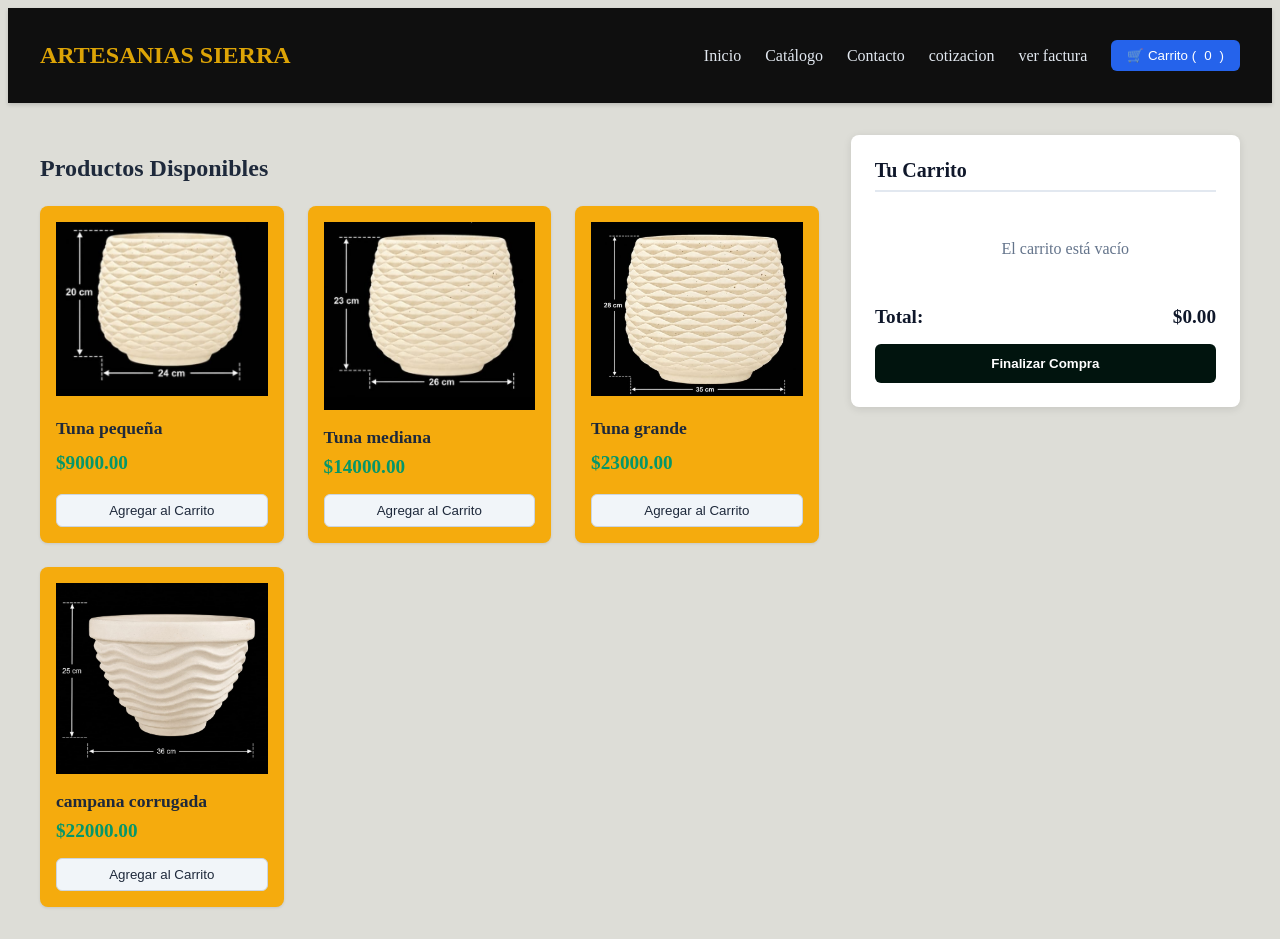
<file: index.html>
<!DOCTYPE html>
<html lang="es">
<head>
    <meta charset="UTF-8">
    <meta name="viewport" content="width=device-width, initial-scale=1.0">
    <title>Tienda Simple con Carrito</title>
    <link rel="stylesheet" href="css/estilos.css">
</head>
<body>

    <!-- Barra de Navegación -->
    <header>
        <nav class="navbar">
            <div class="logo">ARTESANIAS SIERRA</div>
            <ul class="nav-links">
                <li><a href="inicio.html">Inicio</a></li>
                <li><a href="catalogo.html">Catálogo</a></li>
                <li><a href="contacto.html">Contacto</a></li>
                <li><a href="cotizacion.html">cotizacion</a></li>
                 <li><a href="factura.html">ver factura</a></li>
                <li>
                    <button class="cart-badge-btn">
                        🛒 Carrito (<span id="cart-count">0</span>)
                    </button>
                </li>
            </ul>
        </nav>
    </header>

    <!-- Contenido Principal -->
    <div class="container">
        <!-- Listado de Productos -->
        <main>


            

            <h2 style="margin-bottom: 1.5rem; font-size: 1.5rem;">Productos Disponibles</h2>
            <div class="products-grid" id="products-grid">
                <!-- Los productos se inyectan dinámicamente mediante JavaScript -->
            </div>
        </main>
        
        <!-- Panel del Carrito -->
        <aside class="cart-section">
            <div class="cart-title">Tu Carrito</div>
            <ul class="cart-items" id="cart-items">
                <p class="empty-cart">El carrito está vacío</p>
            </ul>
            <div class="cart-total">
                <span>Total:</span>
                <span id="cart-total-price">$0.00</span>
            </div>
            <button class="btn-checkout" onclick="checkout()">Finalizar Compra</button>
        </aside>
    </div>

    <!-- Lógica en JavaScript -->
    <script>
        // Base de datos simulada de productos
        const products = [
            { id: 1, name: 'Tuna pequeña', price: 9000.00, image: 'fotos/tuna pequeña.jpeg' },
            { id: 2, name: 'Tuna mediana', price: 14000.00, image: 'fotos/tuna mediana.jpeg' },
            { id: 3, name: 'Tuna grande', price: 23000.00, image: 'fotos/tuna grande.jpeg' },
            { id: 4, name: 'campana corrugada', price: 22000.00, image: 'fotos/campana corrugada.jpeg' }
        ];

        let cart = [];

        // Renderizar productos en la interfaz
        function renderProducts() {
            const grid = document.getElementById('products-grid');
            grid.innerHTML = products.map(product => `
                <div class="product-card">
                    <img src="${product.image}" alt="${product.name}">
                   
                    <h3 class="product-title">${product.name}</h3>
                    <div class="product-price">$${product.price.toFixed(2)}</div>
                    <button class="btn-add" onclick="addToCart(${product.id})">Agregar al Carrito</button>
                </div>
            `).join('');
        }

        // Agregar producto al carrito
        function addToCart(productId) {
            const product = products.find(p => p.id === productId);
            const cartItem = cart.find(item => item.id === productId);

            if (cartItem) {
                cartItem.quantity++;
            } else {
                cart.push({ ...product, quantity: 1 });
            }
            renderCart();
        }

        // Eliminar producto del carrito
        function removeFromCart(productId) {
            cart = cart.filter(item => item.id !== productId);
            renderCart();
        }

        // Renderizar el contenido y totales del carrito
        function renderCart() {
            const cartItemsList = document.getElementById('cart-items');
            const cartCount = document.getElementById('cart-count');
            const cartTotalPrice = document.getElementById('cart-total-price');

            // Actualizar contador superior
            const totalCount = cart.reduce((sum, item) => sum + item.quantity, 0);
            cartCount.textContent = totalCount;

            // Validar si está vacío
            if (cart.length === 0) {
                cartItemsList.innerHTML = '<p class="empty-cart">El carrito está vacío</p>';
                cartTotalPrice.textContent = '$0.00';
                return;
            }

            // Generar lista de elementos en el carrito y calcular total
            let total = 0;
            cartItemsList.innerHTML = cart.map(item => {
                const itemTotal = item.price * item.quantity;
                total += itemTotal;
                return `
                    <li class="cart-item">
                        <div class="cart-item-details">
                            <span>${item.name} (x${item.quantity})</span>
                            <span class="cart-item-price">$${itemTotal.toFixed(2)}</span>
                        </div>
                        <button class="btn-remove" onclick="removeFromCart(${item.id})">Eliminar</button>
                    </li>
                `;
            }).join('');

            cartTotalPrice.textContent = `$${total.toFixed(2)}`;
        }

        // Simular proceso de pago
        function checkout() {
            if (cart.length === 0) {
                alert('Tu carrito está vacío.');
                return;
            }
            alert('¡Compra realizada con éxito! Gracias por tu pedido.');
            cart = [];
            renderCart();
        }

        // Inicializar la aplicación al cargar la página
        renderProducts();
    </script>
</body>
</html>
</file>
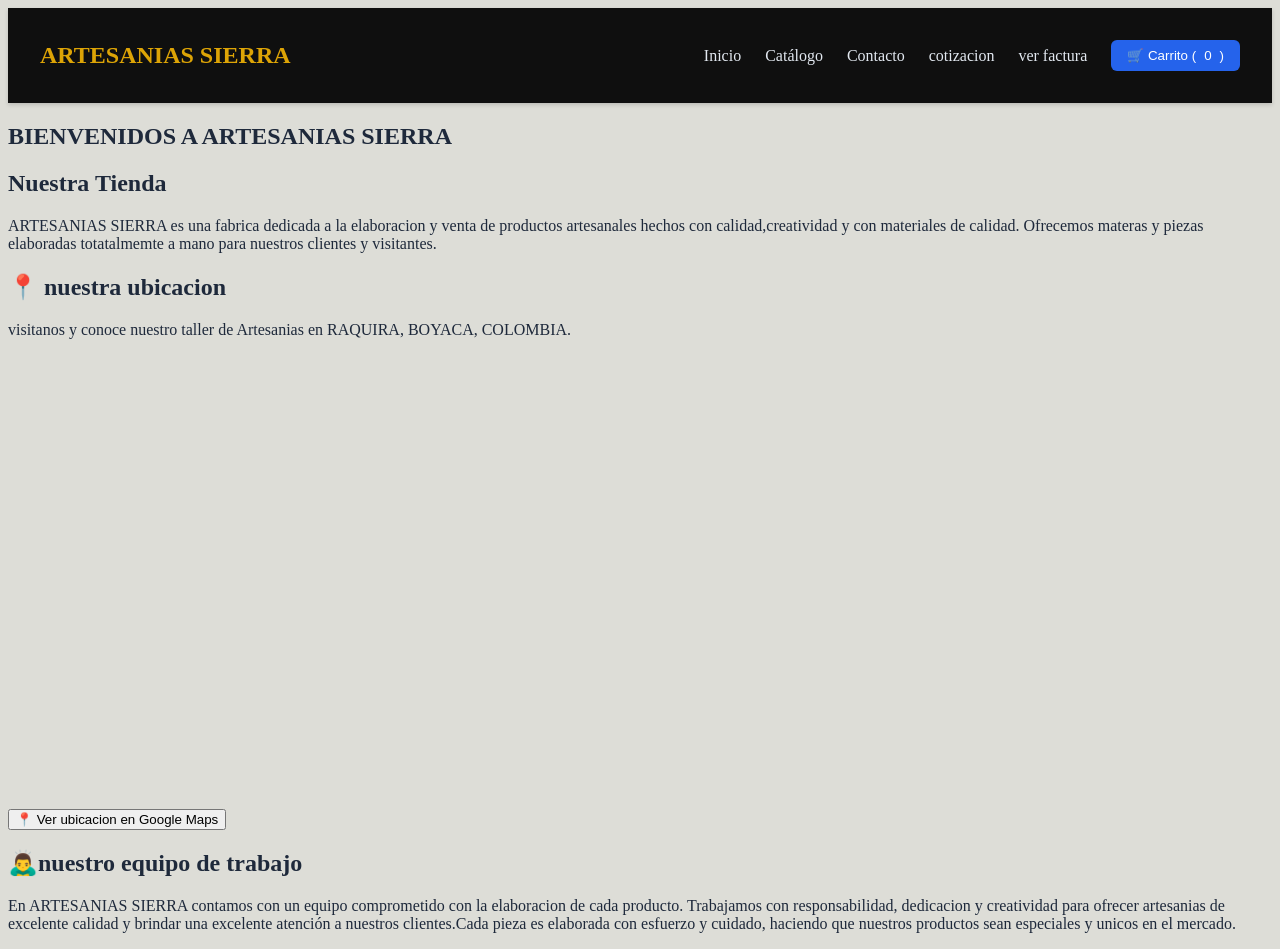
<file: inicio.html>
<!DOCTYPE html>
<html lang="en">
<head>
    <meta charset="UTF-8">
    <meta name="viewport" content="width=device-width, initial-scale=1.0">
    <link rel="stylesheet" href="css/estilos.css">
    <title>Inicio</title>
</head>
<body>
    <!-- Barra de Navegación -->
    <header>
        <nav class="navbar">
            <div class="logo">ARTESANIAS SIERRA</div>
            <ul class="nav-links">
                <li><a href="inicio.html">Inicio</a></li>
                <li><a href="index.html">Catálogo</a></li>
                <li><a href="contacto.html">Contacto</a></li>
                <li><a href="cotizacion.html">cotizacion</a></li>
                 <li><a href="factura.html">ver factura</a></li>
                <li>
                    <button class="cart-badge-btn">
                        🛒 Carrito (<span id="cart-count">0</span>)
                    </button>
                </li>
            </ul>
        </nav>
    </header>
    <section class="Inicio">
                <h1>BIENVENIDOS A ARTESANIAS SIERRA</h1>
                <h2>Nuestra Tienda</h2>
                <p>
                    ARTESANIAS SIERRA es una fabrica dedicada a la elaboracion y venta de productos 
                    artesanales hechos con calidad,creatividad y con materiales de calidad. 
                    Ofrecemos materas y piezas elaboradas totatalmemte a mano para nuestros clientes y visitantes. 
                </p>
                <h2>📍 nuestra ubicacion</h2>
                <p>visitanos y conoce nuestro taller de Artesanias en RAQUIRA, BOYACA, COLOMBIA.</p>
                <div class="mapa">
                    <iframe src="https://www.google.com/maps/embed?pb=!1m17!1m12!1m3!1d3971.245907495654!2d-73.624799!3d5.530492999999999!2m3!1f0!2f0!3f0!3m2!1i1024!2i768!4f13.1!3m2!1m1!2zNcKwMzEnNDkuOCJOIDczwrAzNycyOS4zIlc!5e0!3m2!1ses-419!2sco!4v1787412696524!5m2!1ses-419!2sco" width="600" height="450" style="border:0;" allowfullscreen="" loading="lazy" referrerpolicy="strict-origin-when-cross-origin"></iframe>
                
                </div>
                <a
                href="https://maps.app.goo.gl/sLwxPtsSig7VHJfLA"
                target="_blank">
                <button>📍 Ver ubicacion en Google Maps</button>
            </a>
            </section>
            <section>
                <h2>🙇‍♂️nuestro equipo de trabajo</h2>
            <p>En ARTESANIAS SIERRA contamos con un equipo comprometido con la elaboracion de cada producto.
                Trabajamos con responsabilidad, dedicacion y creatividad para ofrecer artesanias de excelente
                 calidad y brindar una excelente atención a nuestros clientes.Cada pieza es elaborada con 
                 esfuerzo y cuidado, haciendo que nuestros productos sean especiales y unicos en el mercado.
            </p>
            </section>
</body>
</html>
</file>
<file: css/estilos.css>
<style>
    /* ==============================
       ESTILOS GENERALES
    ============================== */

    * {
        box-sizing: border-box;
        margin: 0;
        padding: 0;
        font-family: Segoe UI, 'Tahoma', Geneva, Verdana, sans-serif;
    }

    body {
        background-color: #ddddd7;
        color: #1E293B;
    }


    /* ==============================
       BARRA DE NAVEGACIÓN
    ============================== */

    header {
        background: #0f0f0f;
        box-shadow: 0 2px 4px rgba(0, 0, 0, 0.15);
        position: sticky;
        top: 0;
        z-index: 100;
    }

    .navbar {
        display: flex;
        justify-content: space-between;
        align-items: center;
        max-width: 1200px;
        margin: 0 auto;
        padding: 1rem 2rem;
    }

    .logo {
        font-weight: bold;
        font-size: 1.5rem;
        color: #dda406;
    }

    .nav-links {
        display: flex;
        gap: 1.5rem;
        list-style: none;
        align-items: center;
    }

    .nav-links a {
        text-decoration: none;
        color: #E2E8F0;
        font-weight: 500;
        transition: color 0.2s;
    }

    .nav-links a:hover {
        color: #38BDF8;
    }

    .cart-badge-btn {
        background: #2563EB;
        color: white;
        border: none;
        padding: 0.5rem 1rem;
        border-radius: 6px;
        cursor: pointer;
        display: flex;
        align-items: center;
        gap: 0.5rem;
        font-weight: 500;
        transition: background 0.2s;
    }

    .cart-badge-btn:hover {
        background: #1D4ED8;
    }


    /* ==============================
       CONTENEDOR PRINCIPAL
    ============================== */

    .container {
        max-width: 1200px;
        margin: 2rem auto;
        padding: 0 2rem;
        display: grid;
        grid-template-columns: 2fr 1fr;
        gap: 2rem;
    }

    @media (max-width: 768px) {
        .container {
            grid-template-columns: 1fr;
        }
    }


    /* ==============================
       CUADRÍCULA DE PRODUCTOS
    ============================== */

    .products-grid {
        display: grid;
        grid-template-columns: repeat(auto-fill, minmax(220px, 1fr));
        gap: 1.5rem;
    }

    .product-card {
        background: #f5ab0d;
        border-radius: 8px;
        padding: 1rem;
        box-shadow: 0 1px 3px rgba(12, 11, 11, 0.1);
        display: flex;
        flex-direction: column;
        justify-content: space-between;
        transition: transform 0.2s, box-shadow 0.2s;
    }

    .product-card:hover {
        transform: translateY(-3px);
        box-shadow: 0 4px 10px rgba(0, 0, 0, 0.12);
    }

    .product-img {
        width: 100%;
        height: 140px;
        background: #E2E8F0;
        border-radius: 6px;
        display: flex;
        align-items: center;
        justify-content: center;
        color: #64748B;
        margin-bottom: 1rem;
        font-size: 0.9rem;
    }

    .product-title {
        font-size: 1.1rem;
        font-weight: 600;
        margin-bottom: 0.5rem;
        color: #1E293B;
    }

    .product-price {
        color: #059669;
        font-weight: bold;
        font-size: 1.2rem;
        margin-bottom: 1rem;
    }


    /* ==============================
       BOTÓN AGREGAR AL CARRITO
    ============================== */

    .btn-add {
        background: #F1F5F9;
        color: #1E293B;
        border: 1px solid #CBD5E1;
        padding: 0.5rem;
        border-radius: 6px;
        cursor: pointer;
        font-weight: 500;
        transition: all 0.2s;
    }

    .btn-add:hover {
        background: #2563EB;
        color: white;
        border-color: #2563EB;
    }


    /* ==============================
       SECCIÓN DEL CARRITO
    ============================== */

    .cart-section {
        background: #FFFFFF;
        border-radius: 8px;
        padding: 1.5rem;
        box-shadow: 0 2px 8px rgba(0, 0, 0, 0.1);
        height: fit-content;
        position: sticky;
        top: 5rem;
    }

    .cart-title {
        font-size: 1.25rem;
        font-weight: 600;
        margin-bottom: 1rem;
        border-bottom: 2px solid #E2E8F0;
        padding-bottom: 0.5rem;
        color: #0F172A;
    }

    .cart-items {
        list-style: none;
        max-height: 300px;
        overflow-y: auto;
        margin-bottom: 1rem;
    }

    .cart-item {
        display: flex;
        justify-content: space-between;
        align-items: center;
        padding: 0.5rem 0;
        border-bottom: 1px solid #E2E8F0;
        font-size: 0.95rem;
    }

    .cart-item-details {
        display: flex;
        flex-direction: column;
    }

    .cart-item-price {
        color: #64748B;
        font-size: 0.85rem;
    }


    /* ==============================
       BOTÓN ELIMINAR
    ============================== */

    .btn-remove {
        background: #FEE2E2;
        color: #DC2626;
        border: none;
        padding: 0.25rem 0.5rem;
        border-radius: 4px;
        cursor: pointer;
        font-size: 0.8rem;
        transition: background 0.2s;
    }

    .btn-remove:hover {
        background: #FECACA;
    }


    /* ==============================
       TOTAL DEL CARRITO
    ============================== */

    .cart-total {
        display: flex;
        justify-content: space-between;
        font-size: 1.2rem;
        font-weight: bold;
        margin-bottom: 1rem;
        color: #0F172A;
    }


    /* ==============================
       BOTÓN FINALIZAR COMPRA
    ============================== */

    .btn-checkout {
        width: 100%;
        background: #01140e;
        color: white;
        border: none;
        padding: 0.75rem;
        border-radius: 6px;
        font-weight: bold;
        cursor: pointer;
        transition: background 0.2s;
    }

    .btn-checkout:hover {
        background: #047857;
    }


    /* ==============================
       CARRITO VACÍO
    ============================== */

    .empty-cart {
        color: #64748B;
        text-align: center;
        padding: 1rem 0;
    }
    
    .mapa {
        color: #ecb212;
        width: 100%;
        justify-content: center;
        align-items: center;
        text-align: center;
    }
    .button {
        text-align: center;
        float: center;
    }
</style>
</file>
